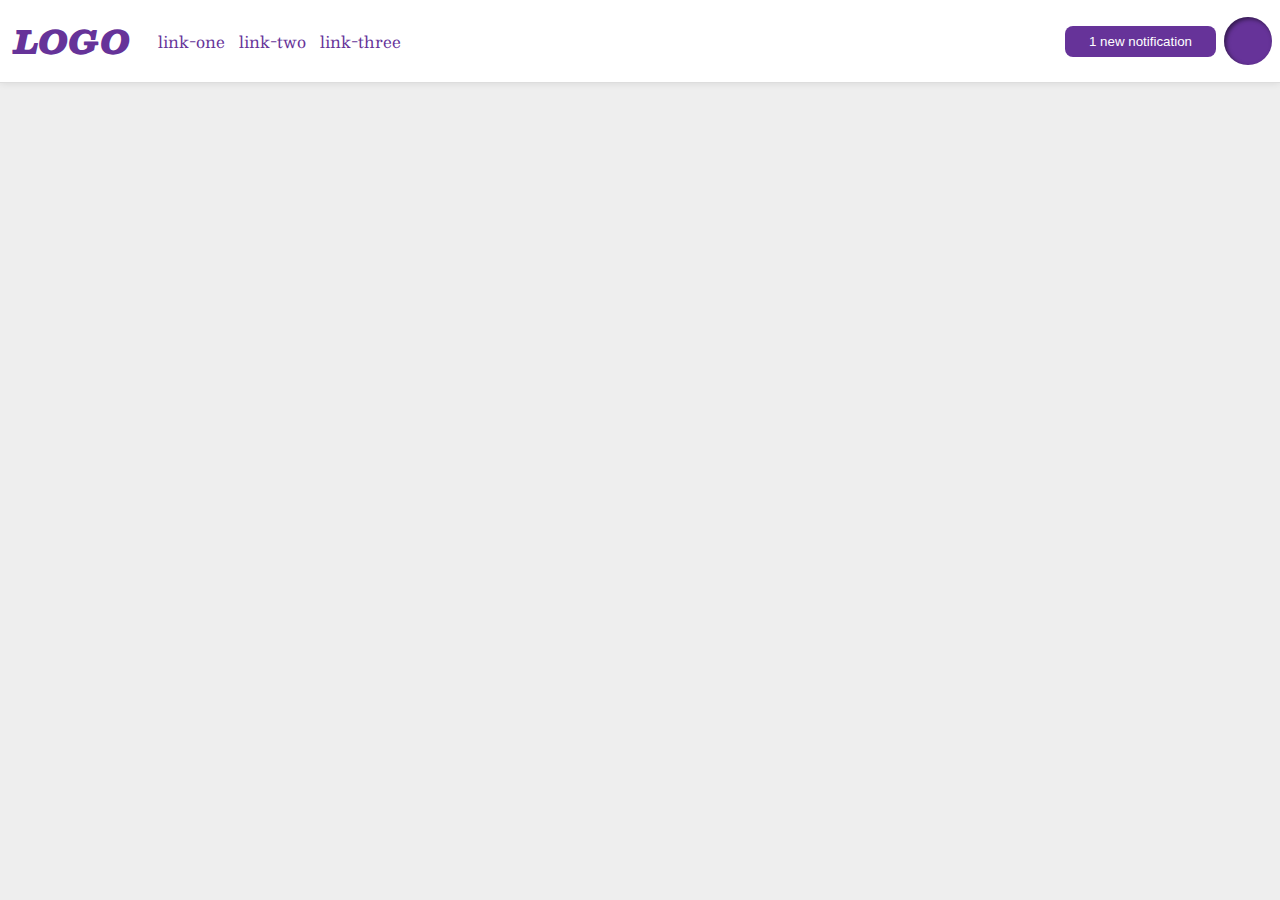
<file: foundations/flex/03-flex-header-2/index.html>
<!DOCTYPE html>
<html lang="en">
  <head>
    <meta charset="UTF-8">
    <meta http-equiv="X-UA-Compatible" content="IE=edge">
    <meta name="viewport" content="width=device-width, initial-scale=1.0">
    <title>Flex Header 2</title>
    <link rel="stylesheet" href="style.css">
  </head>
  <body>
    <div class="header">
      <div class="left">
        <div class="logo">
          LOGO
        </div>
        <ul class="links">
          <li><a href="https://google.com">link-one</a></li>
          <li><a href="https://google.com">link-two</a></li>
          <li><a href="https://google.com">link-three</a></li>
        </ul>
      </div>
      <div class="right">
        <button class="notifications">
          1 new notification
        </button>
        <div class="profile-image"></div>
      </div>
    </div>
  </body>
</html>
</file>
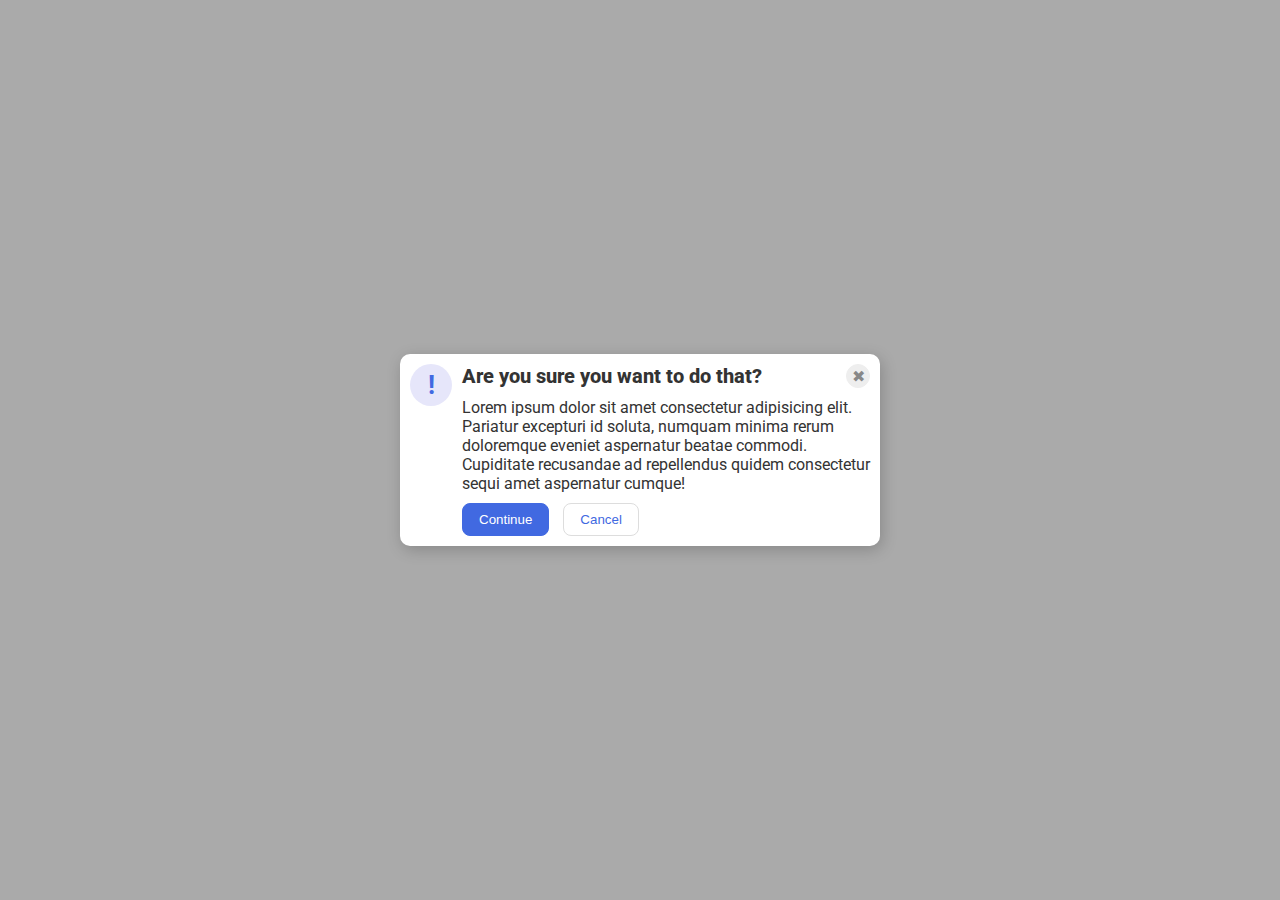
<file: foundations/flex/05-flex-modal/index.html>
<!DOCTYPE html>
<html lang="en">
  <head>
    <meta charset="UTF-8">
    <meta http-equiv="X-UA-Compatible" content="IE=edge">
    <meta name="viewport" content="width=device-width, initial-scale=1.0">
    <link rel="stylesheet" href="style.css">
    <title>Modal</title>
  </head>
  <body>
    <div class="modal">
      <div class="icon">!</div>
      <div class="container">
        <div class="top">
          <div class="header">Are you sure you want to do that?</div>
          <button class="close-button">✖</button>
        </div>
        <div class="text">Lorem ipsum dolor sit amet consectetur adipisicing elit. Pariatur excepturi id soluta, numquam minima rerum doloremque eveniet aspernatur beatae commodi. Cupiditate recusandae ad repellendus quidem consectetur sequi amet aspernatur cumque!</div>
        <button class="continue">Continue</button>
        <button class="cancel">Cancel</button>
      </div>  
    </div>
  </body>
</html>
</file>
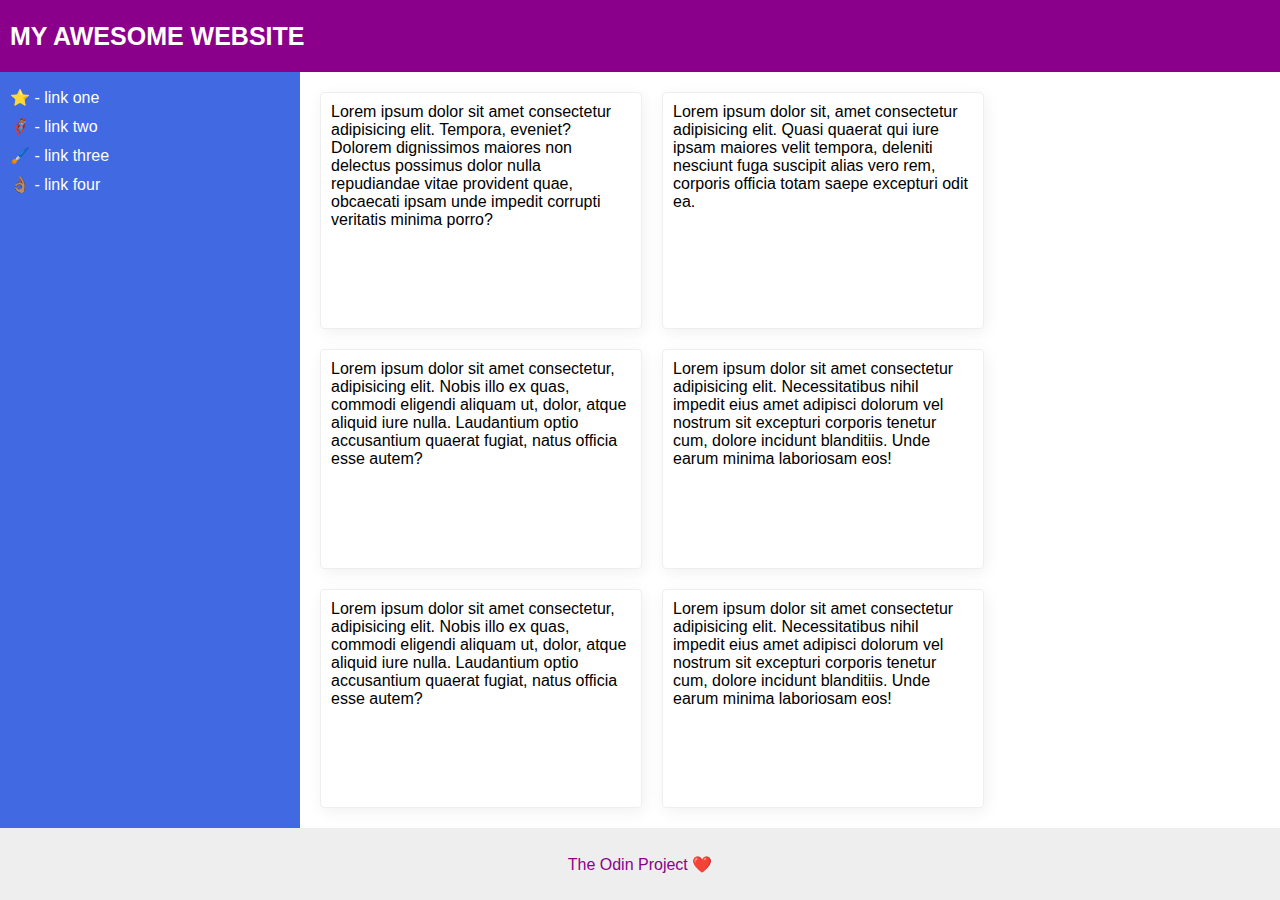
<file: foundations/flex/07-flex-layout-2/index.html>
<!DOCTYPE html>
<html lang="en">
  <head>
    <meta charset="UTF-8">
    <meta http-equiv="X-UA-Compatible" content="IE=edge">
    <meta name="viewport" content="width=device-width, initial-scale=1.0">
    <title>The Holy Grail</title>
    <link rel="stylesheet" href="style.css">
  </head>
  <body>
    <div class="header">
      MY AWESOME WEBSITE
    </div>
    <div class="container">
      <div class="sidebar">
        <ul>
          <li><a href="#">⭐ - link one</a></li>
          <li><a href="#">🦸🏽‍♂️ - link two</a></li>
          <li><a href="#">🖌️ - link three</a></li>
          <li><a href="#">👌🏽 - link four</a></li>
        </ul>
      </div>
  
      <div class="cards">
        <div class="card">Lorem ipsum dolor sit amet consectetur adipisicing elit. Tempora, eveniet? Dolorem dignissimos maiores non delectus possimus dolor nulla repudiandae vitae provident quae, obcaecati ipsam unde impedit corrupti veritatis minima porro?</div>
        <div class="card">Lorem ipsum dolor sit, amet consectetur adipisicing elit. Quasi quaerat qui iure ipsam maiores velit tempora, deleniti nesciunt fuga suscipit alias vero rem, corporis officia totam saepe excepturi odit ea.</div>
        <div class="card">Lorem ipsum dolor sit amet consectetur, adipisicing elit. Nobis illo ex quas, commodi eligendi aliquam ut, dolor, atque aliquid iure nulla. Laudantium optio accusantium quaerat fugiat, natus officia esse autem?</div>
        <div class="card">Lorem ipsum dolor sit amet consectetur adipisicing elit. Necessitatibus nihil impedit eius amet adipisci dolorum vel nostrum sit excepturi corporis tenetur cum, dolore incidunt blanditiis. Unde earum minima laboriosam eos!</div>
        <div class="card">Lorem ipsum dolor sit amet consectetur, adipisicing elit. Nobis illo ex quas, commodi eligendi aliquam ut, dolor, atque aliquid iure nulla. Laudantium optio accusantium quaerat fugiat, natus officia esse autem?</div>
        <div class="card">Lorem ipsum dolor sit amet consectetur adipisicing elit. Necessitatibus nihil impedit eius amet adipisci dolorum vel nostrum sit excepturi corporis tenetur cum, dolore incidunt blanditiis. Unde earum minima laboriosam eos!</div>
      </div>
    </div>    
    <div class="footer">
      The Odin Project ❤️
    </div>
  </body>
</html>
</file>
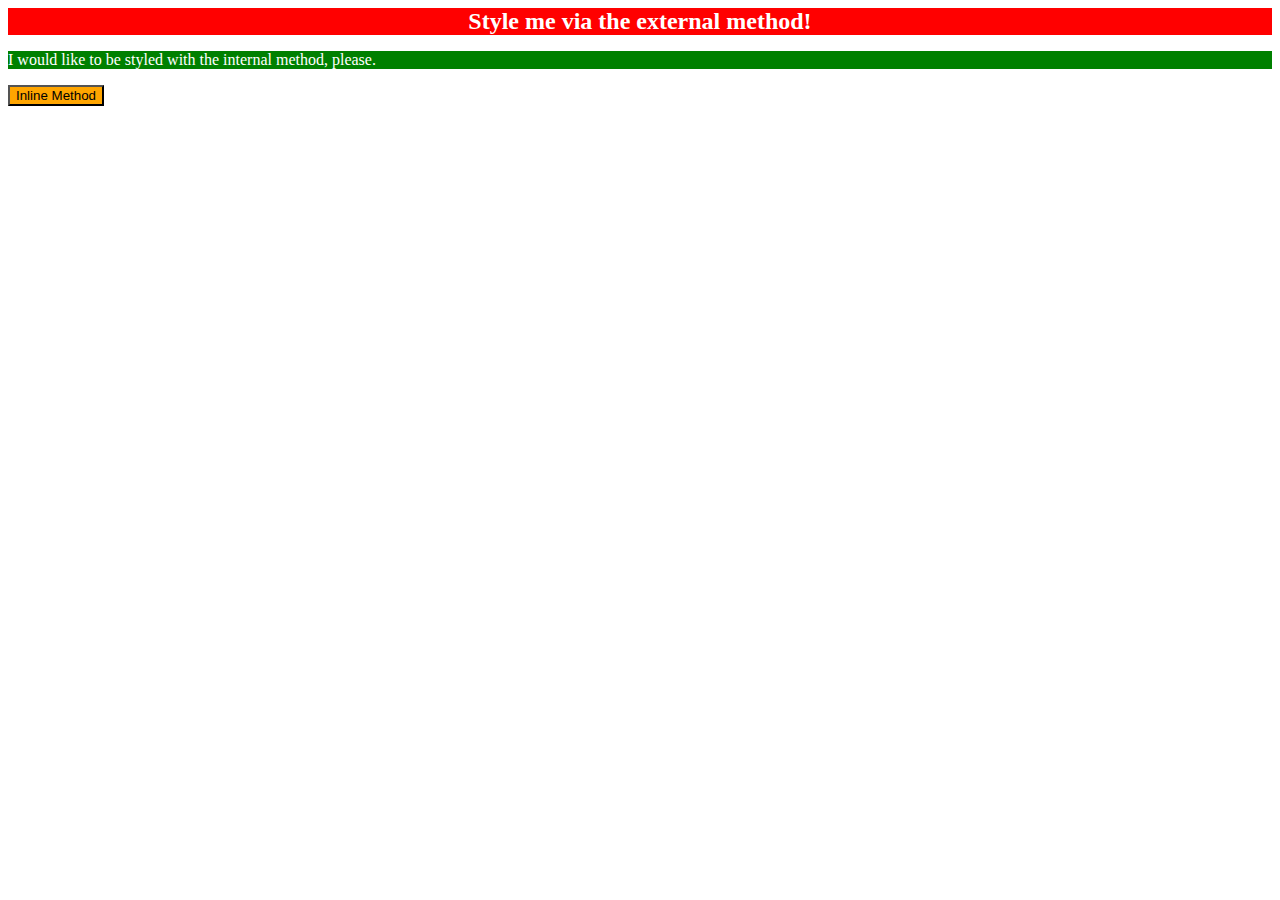
<file: foundations/intro-to-css/01-css-methods/index.html>
<!DOCTYPE html>
<html lang="en">
  <head>
    <meta charset="UTF-8">
    <meta http-equiv="X-UA-Compatible" content="IE=edge">
    <meta name="viewport" content="width=device-width, initial-scale=1.0">
    <link rel="stylesheet" href="style.css">
    <title>Methods for Adding CSS</title>
    <style>
      p {
        background-color: green;
        color: white;
      }
    </style>
  </head>
  <body>
    <div>Style me via the external method!</div>
    <p>I would like to be styled with the internal method, please.</p>
    <button style="background-color: orange;">Inline Method</button>
  </body>
</html>
</file>
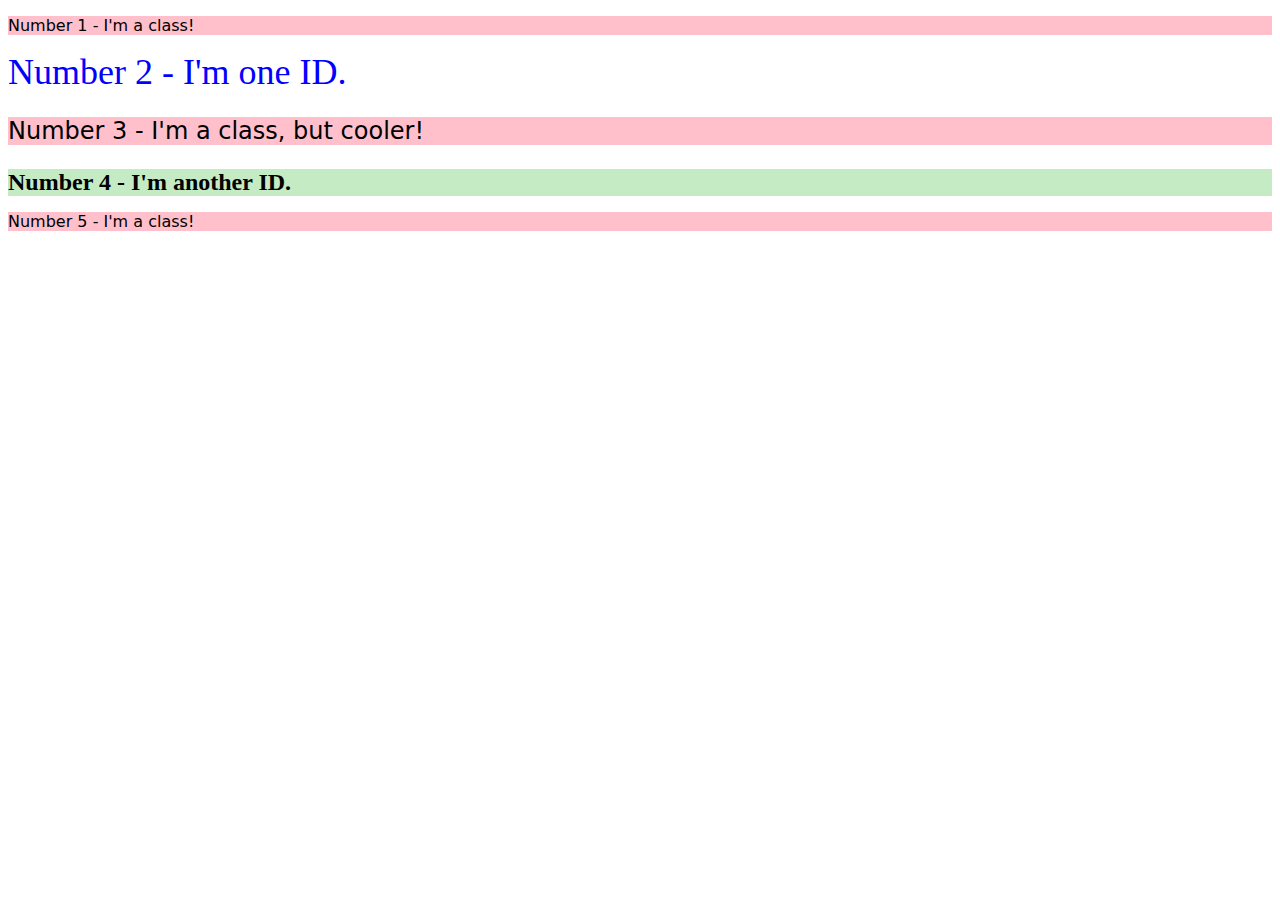
<file: foundations/intro-to-css/02-class-id-selectors/index.html>
<!DOCTYPE html>
<html lang="en">
  <head>
    <meta charset="UTF-8">
    <meta http-equiv="X-UA-Compatible" content="IE=edge">
    <meta name="viewport" content="width=device-width, initial-scale=1.0">
    <title>Class and ID Selectors</title>
    <link rel="stylesheet" href="style.css">
  </head>
  <body>
    <p class="odd one">Number 1 - I'm a class!</p>
    <div id="two">Number 2 - I'm one ID.</div>
    <p class="odd three">Number 3 - I'm a class, but cooler!</p>
    <div id="four">Number 4 - I'm another ID.</div>
    <p class="odd five">Number 5 - I'm a class!</p>
  </body>
</html>
</file>
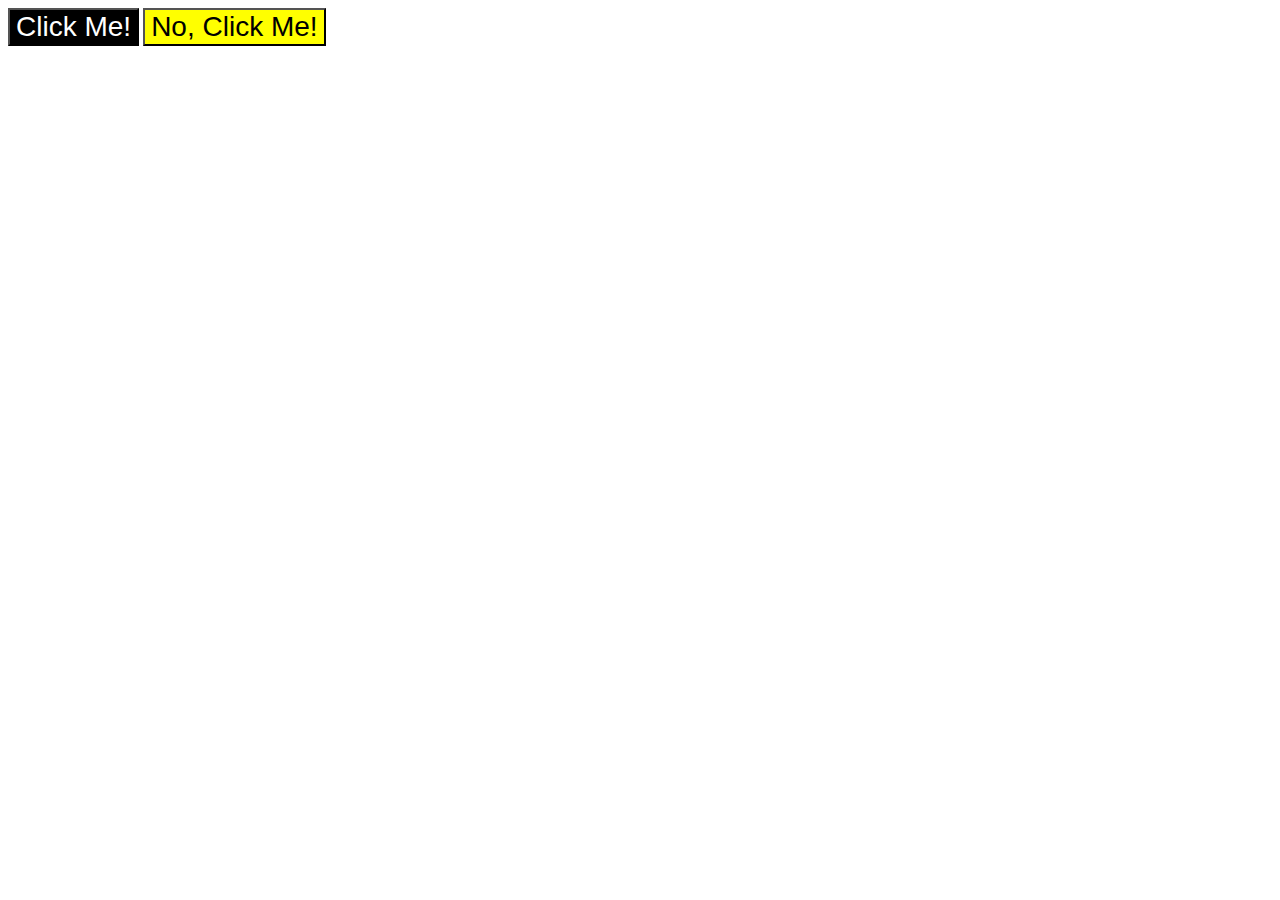
<file: foundations/intro-to-css/03-grouping-selectors/index.html>
<!DOCTYPE html>
<html lang="en">
  <head>
    <meta charset="UTF-8">
    <meta http-equiv="X-UA-Compatible" content="IE=edge">
    <meta name="viewport" content="width=device-width, initial-scale=1.0">
    <title>Grouping Selectors</title>
    <link rel="stylesheet" href="style.css">
  </head>
  <body>
    <button class="tab first">Click Me!</button>
    <button class="tab second">No, Click Me!</button>
  </body>
</html>
</file>
<file: foundations/flex/03-flex-header-2/style.css>
/* this is some magical font-importing.  
you'll learn about it later. */
@import url('https://fonts.googleapis.com/css2?family=Besley:ital,wght@0,400;1,900&display=swap');

body {
  margin: 0;
  background: #eee;
  font-family: Besley, serif;
}

.header {
  background: white;
  border-bottom: 1px solid #ddd;
  box-shadow: 0 0 8px rgba(0,0,0,.1);
  display: flex;
  justify-content: space-between;
}

.profile-image {
  background: rebeccapurple;
  box-shadow: inset 2px 2px 4px rgba(0,0,0,.5);
  border-radius: 50%;
  width: 48px;
  height: 48px;
}

.logo {
  color: rebeccapurple;
  font-size: 32px;
  font-weight: 900;
  font-style: italic;
  padding: 14px;
}

.left {
  display: flex;
}
.right {
  display: flex;
  align-items: center;
  gap: 8px;
  padding: 8px;
  margin: 0px;
}
button {
  border: none;
  border-radius: 8px;
  background: rebeccapurple;
  color: white;
  padding: 8px 24px;
}

a {
  /* this removes the line under our links */
  text-decoration: none;
  color: rebeccapurple;
}

ul {
  list-style-type: none;
  display: flex;
  margin: 0;
  padding: 14px;;
  gap: 14px;
  align-items: center;
}
</file>
<file: foundations/flex/05-flex-modal/style.css>
@import url('https://fonts.googleapis.com/css2?family=Roboto:wght@400;700&display=swap');

html, body {
  height: 100%;
}

body {
  font-family: Roboto, sans-serif;
  margin: 0;
  background: #aaa;
  color: #333;
  /* I'll give you this one for free lol */
  display: flex;
  align-items: center;
  justify-content: center;
}

.modal {
  background: white;
  width: 480px;
  border-radius: 10px;
  box-shadow: 2px 4px 16px rgba(0,0,0,.2);
  display: flex;
}

.header {
  font-weight: 800;
  font-size: 20px;
}
.icon {
  color: royalblue;
  font-size: 26px;
  font-weight: 700;
  background: lavender;
  width: 42px;
  height: 42px;
  border-radius: 50%;
  display: flex;
  align-items: center;
  justify-content: center;
  margin: 10px;
  flex-shrink: 0;
}

.close-button {
  background: #eee;
  border-radius: 50%;
  color: #888;
  font-weight: 400;
  font-size: 16px;
  height: 24px;
  width: 24px;
  display: flex;
  align-items: center;
  justify-content: center;
  border: 1px solid #eee;
  padding: 0;
  margin: 10px;
}

button {
  cursor: pointer;
  padding: 8px 16px;
  border-radius: 8px;
}

button.continue {
  background: royalblue;
  border: 1px solid royalblue;
  color: white;
}

button.cancel {
  background: white;
  border: 1px solid #ddd;
  color: royalblue;
  margin: 10px;
}

.top {
  display: flex;
  justify-content: space-between;
  align-items: center;
}
</file>
<file: foundations/flex/07-flex-layout-2/style.css>
body {
  font-family: -apple-system, BlinkMacSystemFont, 'Segoe UI', Roboto, Oxygen, Ubuntu, Cantarell, 'Open Sans', 'Helvetica Neue', sans-serif;
  margin: 0;
  min-height: 100vh;
  display: flex;
  flex-direction: column;
}

.header {
  height: 72px;
  background: darkmagenta;
  color: white;
  display: flex;
  align-items: center;
  font-size: 25px;
  font-weight: 800;
  padding: 0px 10px;
  margin: 0;
  border: 0;
}

.container {
  display: flex;
  display: row;
  flex: 1;
}

.sidebar {
  width: 300px;
  background: royalblue;
  box-sizing: border-box;
  flex-shrink: 0;
}

ul {
  list-style-type: none;
  margin-left: 10px;
  padding: 0;
  display: flex;
  flex-direction: column;
  gap: 10px;
}

a {
  text-decoration: none;
  list-style-type: none;
  color: white;
  font-weight: 500;
}

.card {
  border: 1px solid #eee;
  box-shadow: 2px 4px 16px rgba(0,0,0,.06);
  border-radius: 4px;
  width: 300px;
  height: auto;
  padding: 10px;
}

.cards {
  display: flex;
  flex-wrap: wrap;
  gap: 20px;
  padding: 20px;

}

.footer {
  height: 72px;
  background: #eee;
  color: darkmagenta;
  display: flex;
  justify-content: center;
  align-items: center;
}
</file>
<file: foundations/intro-to-css/01-css-methods/style.css>
div {
    background: red;
    color: white;
    text-align: center;
    font-size: 24px;
    font-weight: 700;
}
</file>
<file: foundations/intro-to-css/02-class-id-selectors/style.css>
p {
    background-color: pink;
    font-family: verdana, DejaVu Sans, sans-serif;
}

#two {
    color: blue;
    font-size: 36px;
}

.three {
    font-size: 24px;
}

#four {
    background-color: rgb(196, 235, 196);
    font-size: 24px;
    font-weight: 700;
}
</file>
<file: foundations/intro-to-css/03-grouping-selectors/style.css>
button {
    font-size: 28px;
    font-family: Helvetica, "Times New Roman", sans-serif;
}

.first {
    background-color: black;
    color: white;
}

.second {
    background-color: yellow;
}
</file>
